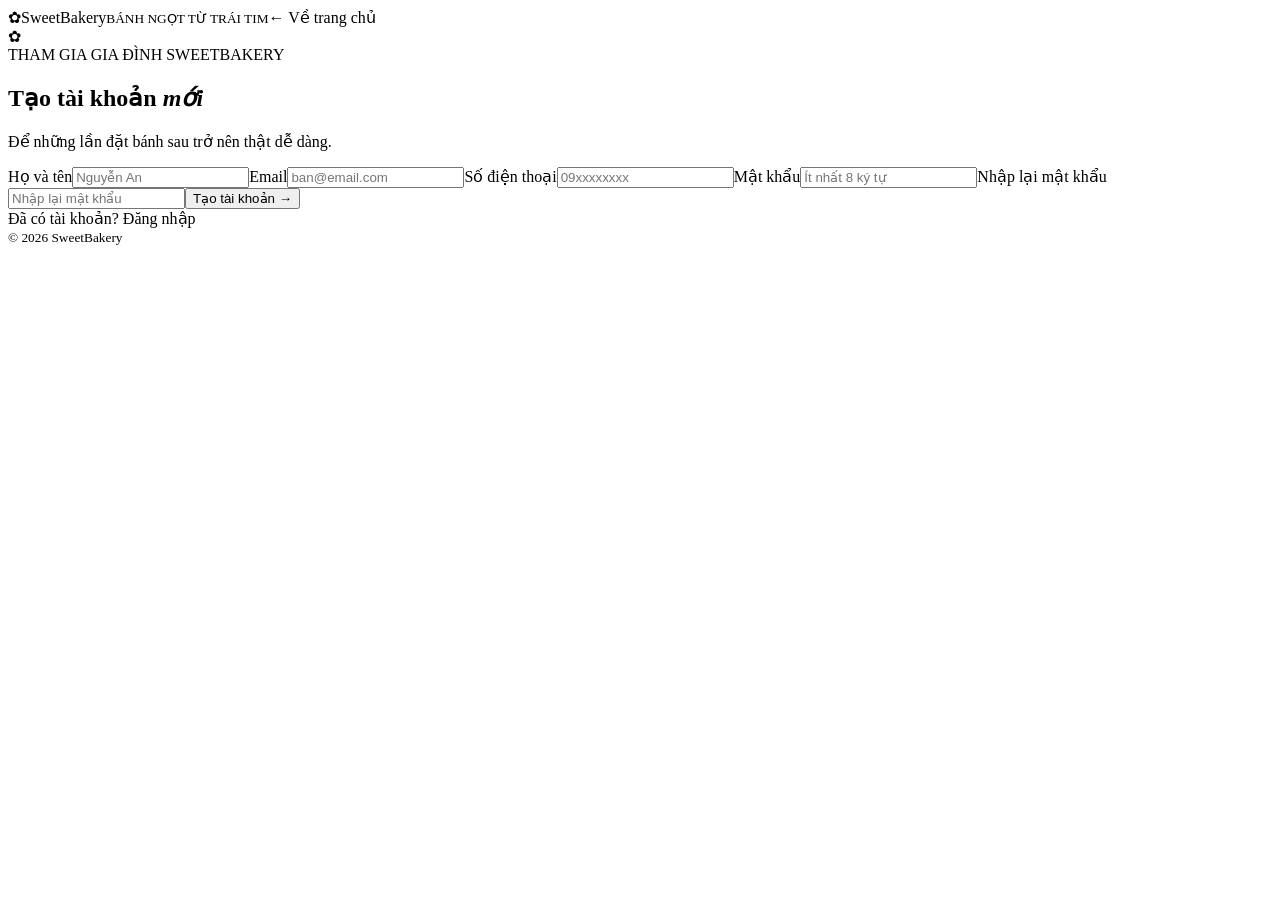
<file: SweetBakery_Project/src/main/resources/templates/dang-ky.html>
<!DOCTYPE html><html lang="vi" xmlns:th="http://www.thymeleaf.org"><head><meta charset="UTF-8"><meta name="viewport" content="width=device-width, initial-scale=1"><title>Đăng ký | SweetBakery</title><link rel="stylesheet" th:href="@{/css/style.css}"></head><body class="auth-body"><header class="site-header"><a class="brand" th:href="@{/}"><span class="brand-icon">✿</span><span>Sweet<span class="brand-pink">Bakery</span><small>BÁNH NGỌT TỪ TRÁI TIM</small></span></a><a class="text-link" th:href="@{/}">← Về trang chủ</a></header><main class="auth-wrap"><div class="auth-decoration">✿</div><section class="auth-card"><span class="eyebrow">THAM GIA GIA ĐÌNH SWEETBAKERY</span><h1>Tạo tài khoản <em>mới</em></h1><p>Để những lần đặt bánh sau trở nên thật dễ dàng.</p><div th:if="${loi}" class="alert alert-error" th:text="${loi}"></div><form method="post" th:action="@{/dang-ky}" class="form-stack"><label>Họ và tên<input name="hoTen" required minlength="2" maxlength="100" placeholder="Nguyễn An"></label><label>Email<input name="email" type="email" required maxlength="160" placeholder="ban@email.com"></label><label>Số điện thoại<input name="soDienThoai" type="tel" required minlength="9" maxlength="20" placeholder="09xxxxxxxx"></label><label>Mật khẩu<input name="matKhau" type="password" required minlength="8" placeholder="Ít nhất 8 ký tự"></label><label>Nhập lại mật khẩu<input name="xacNhanMatKhau" type="password" required minlength="8" placeholder="Nhập lại mật khẩu"></label><button class="button button-full" type="submit">Tạo tài khoản →</button></form><div class="auth-bottom">Đã có tài khoản? <a th:href="@{/dang-nhap}">Đăng nhập</a></div></section></main><footer class="site-footer"><small>© 2026 SweetBakery</small></footer></body></html>
</file>
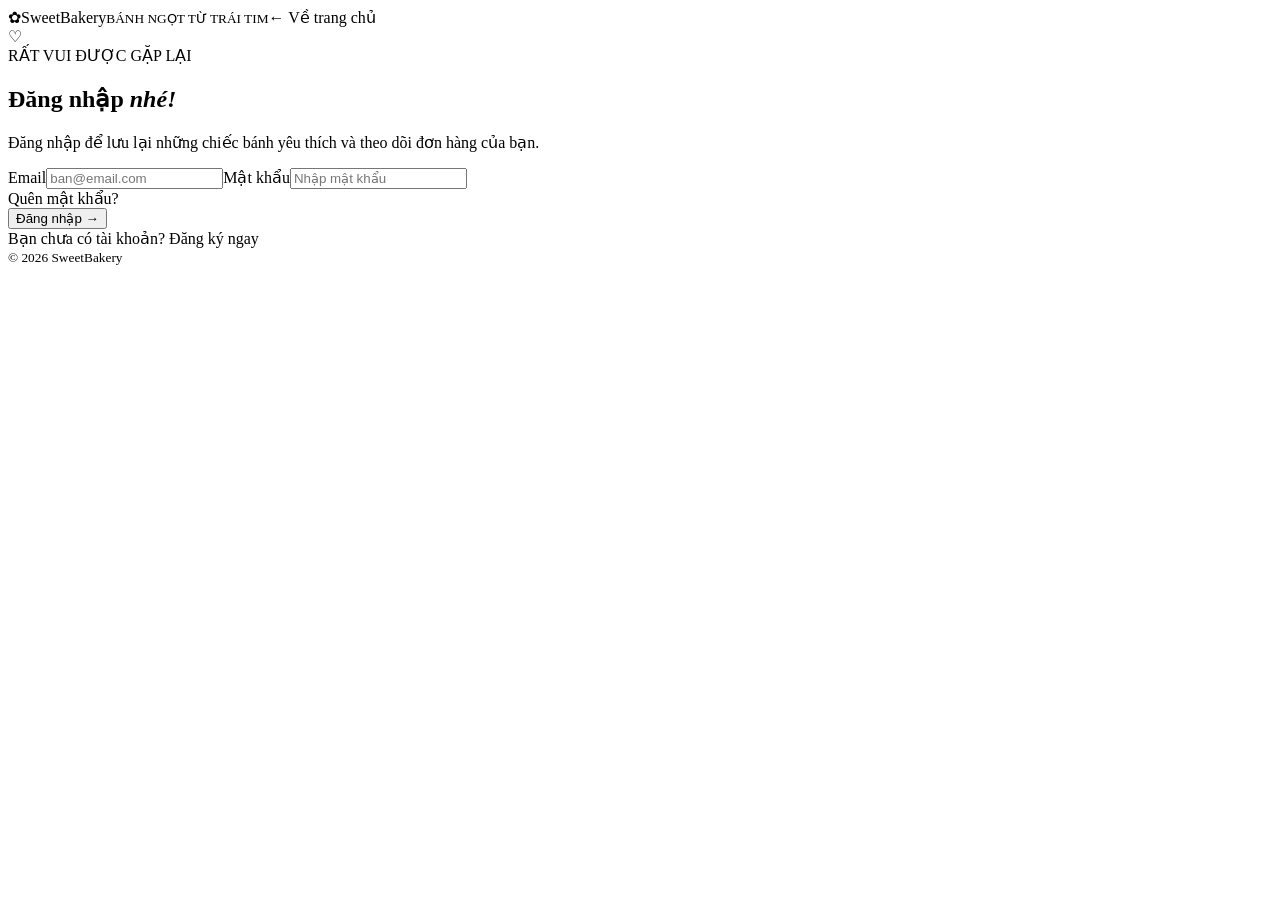
<file: SweetBakery_Project/src/main/resources/templates/dang-nhap.html>
<!DOCTYPE html><html lang="vi" xmlns:th="http://www.thymeleaf.org"><head><meta charset="UTF-8"><meta name="viewport" content="width=device-width, initial-scale=1"><title>Đăng nhập | SweetBakery</title><link rel="stylesheet" th:href="@{/css/style.css}"></head><body class="auth-body"><header class="site-header"><a class="brand" th:href="@{/}"><span class="brand-icon">✿</span><span>Sweet<span class="brand-pink">Bakery</span><small>BÁNH NGỌT TỪ TRÁI TIM</small></span></a><a class="text-link" th:href="@{/}">← Về trang chủ</a></header><main class="auth-wrap"><div class="auth-decoration">♡</div><section class="auth-card"><span class="eyebrow">RẤT VUI ĐƯỢC GẶP LẠI</span><h1>Đăng nhập <em>nhé!</em></h1><p>Đăng nhập để lưu lại những chiếc bánh yêu thích và theo dõi đơn hàng của bạn.</p><div th:if="${loi}" class="alert alert-error" th:text="${loi}"></div><div th:if="${thanhCong}" class="alert alert-success" th:text="${thanhCong}"></div><form method="post" th:action="@{/dang-nhap}" class="form-stack"><label>Email<input name="email" type="email" required autocomplete="email" placeholder="ban@email.com"></label><label>Mật khẩu<input name="matKhau" type="password" required minlength="8" autocomplete="current-password" placeholder="Nhập mật khẩu"></label><div class="form-inline"><a th:href="@{/quen-mat-khau}">Quên mật khẩu?</a></div><button class="button button-full" type="submit">Đăng nhập →</button></form><div class="auth-bottom">Bạn chưa có tài khoản? <a th:href="@{/dang-ky}">Đăng ký ngay</a></div></section></main><footer class="site-footer"><small>© 2026 SweetBakery</small></footer></body></html>
</file>
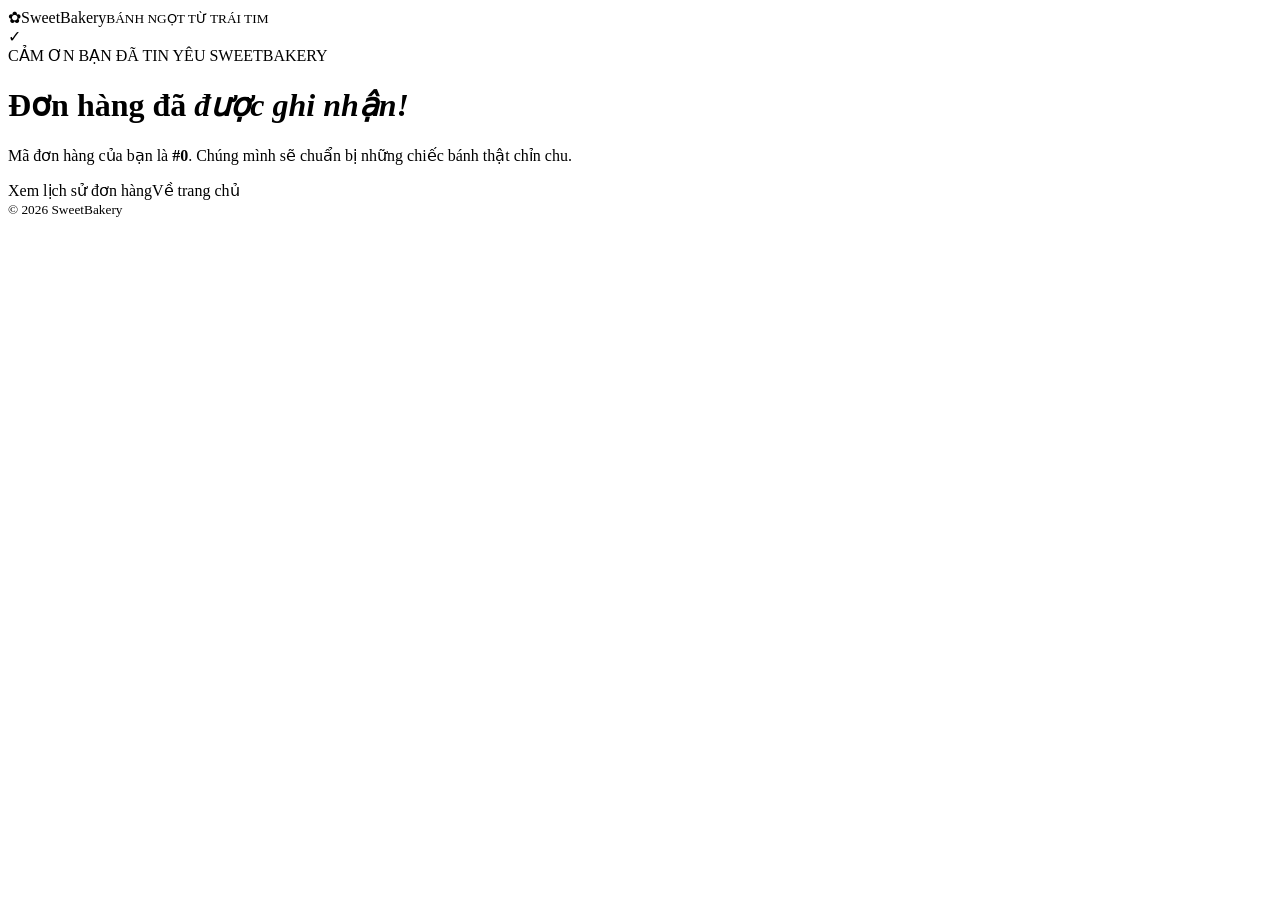
<file: SweetBakery_Project/src/main/resources/templates/don-hang-thanh-cong.html>
<!DOCTYPE html><html lang="vi" xmlns:th="http://www.thymeleaf.org"><head><meta charset="UTF-8"><meta name="viewport" content="width=device-width, initial-scale=1"><title>Đặt hàng thành công | SweetBakery</title><link rel="stylesheet" th:href="@{/css/style.css}"></head><body><header class="site-header"><a class="brand" th:href="@{/}"><span class="brand-icon">✿</span><span>Sweet<span class="brand-pink">Bakery</span><small>BÁNH NGỌT TỪ TRÁI TIM</small></span></a></header><main class="success-wrap"><div class="success-icon">✓</div><span class="eyebrow">CẢM ƠN BẠN ĐÃ TIN YÊU SWEETBAKERY</span><h1>Đơn hàng đã <em>được ghi nhận!</em></h1><p>Mã đơn hàng của bạn là <b th:text="|#${maDonHang}|">#0</b>. Chúng mình sẽ chuẩn bị những chiếc bánh thật chỉn chu.</p><div class="success-actions"><a class="button" th:href="@{/tai-khoan/don-hang}">Xem lịch sử đơn hàng</a><a class="button button-outline" th:href="@{/}">Về trang chủ</a></div></main><footer class="site-footer"><small>© 2026 SweetBakery</small></footer></body></html>
</file>
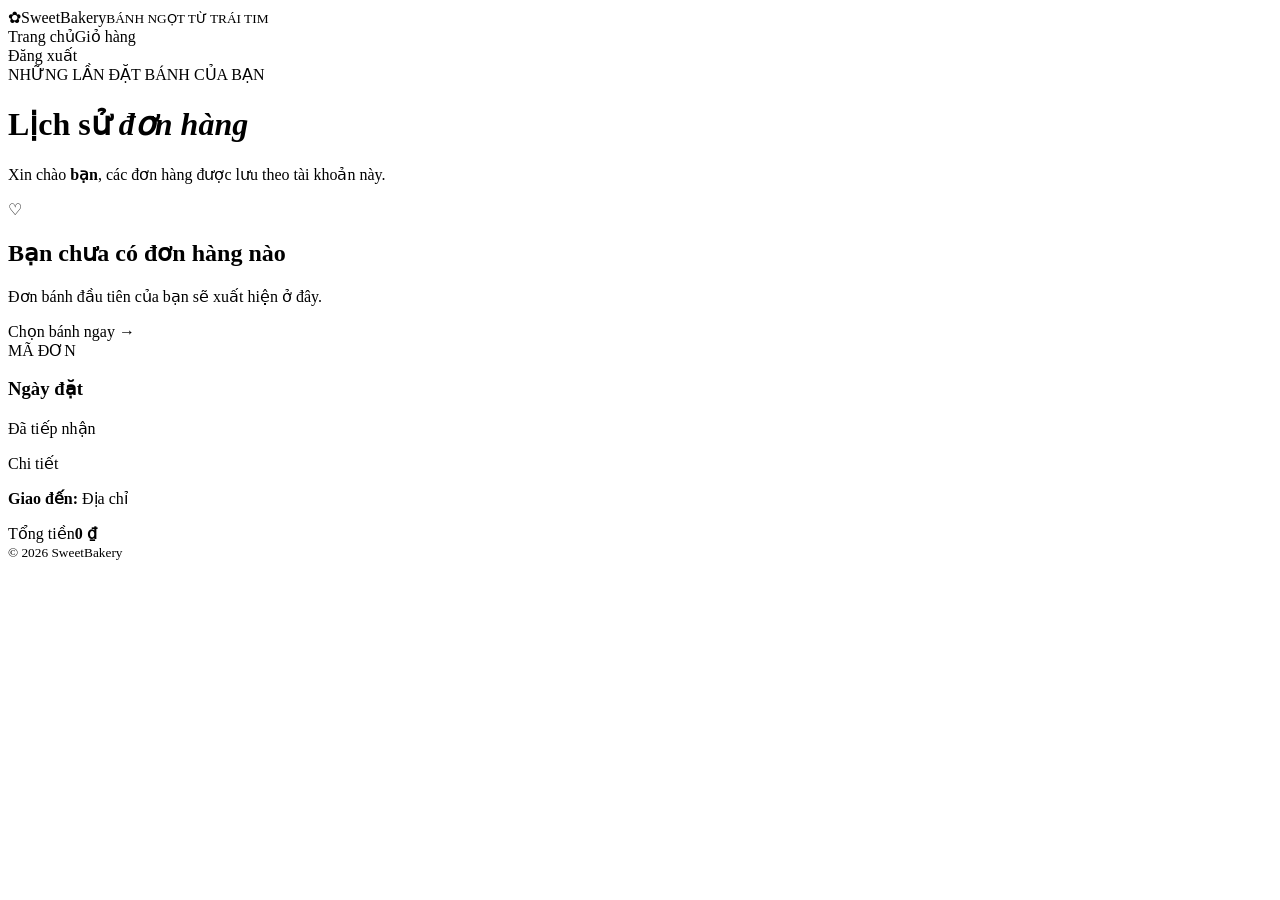
<file: SweetBakery_Project/src/main/resources/templates/don-hang.html>
<!DOCTYPE html><html lang="vi" xmlns:th="http://www.thymeleaf.org"><head><meta charset="UTF-8"><meta name="viewport" content="width=device-width, initial-scale=1"><title>Lịch sử đơn hàng | SweetBakery</title><link rel="stylesheet" th:href="@{/css/style.css}"></head><body><header class="site-header"><a class="brand" th:href="@{/}"><span class="brand-icon">✿</span><span>Sweet<span class="brand-pink">Bakery</span><small>BÁNH NGỌT TỪ TRÁI TIM</small></span></a><nav><a th:href="@{/}">Trang chủ</a><a th:href="@{/gio-hang}">Giỏ hàng</a></nav><div class="header-actions"><a class="text-link" th:href="@{/dang-xuat}">Đăng xuất</a></div></header><main class="page-wrap"><div class="page-heading"><span class="eyebrow">NHỮNG LẦN ĐẶT BÁNH CỦA BẠN</span><h1>Lịch sử <em>đơn hàng</em></h1><p>Xin chào <b th:text="${session.khachHangTen}">bạn</b>, các đơn hàng được lưu theo tài khoản này.</p></div><div th:if="${#lists.isEmpty(donHangs)}" class="empty-state large"><div class="empty-icon">♡</div><h2>Bạn chưa có đơn hàng nào</h2><p>Đơn bánh đầu tiên của bạn sẽ xuất hiện ở đây.</p><a class="button" th:href="@{/}">Chọn bánh ngay →</a></div><div class="orders-list" th:unless="${#lists.isEmpty(donHangs)}"><article class="order-card" th:each="d : ${donHangs}"><div class="order-head"><div><span class="category" th:text="|MÃ ĐƠN #${d.id}|">MÃ ĐƠN</span><h3 th:text="${#temporals.format(d.ngayDat,'dd/MM/yyyy HH:mm')}">Ngày đặt</h3></div><span class="order-status" th:text="${d.trangThai}">Đã tiếp nhận</span></div><p class="order-details" th:text="${d.chiTiet}">Chi tiết</p><p class="order-address"><b>Giao đến:</b> <span th:text="${d.diaChiGiaoHang}">Địa chỉ</span></p><div class="summary-total"><span>Tổng tiền</span><strong th:text="|${#numbers.formatDecimal(d.tongTien,0,'COMMA',0,'POINT')} ₫|">0 ₫</strong></div></article></div></main><footer class="site-footer"><small>© 2026 SweetBakery</small></footer></body></html>
</file>
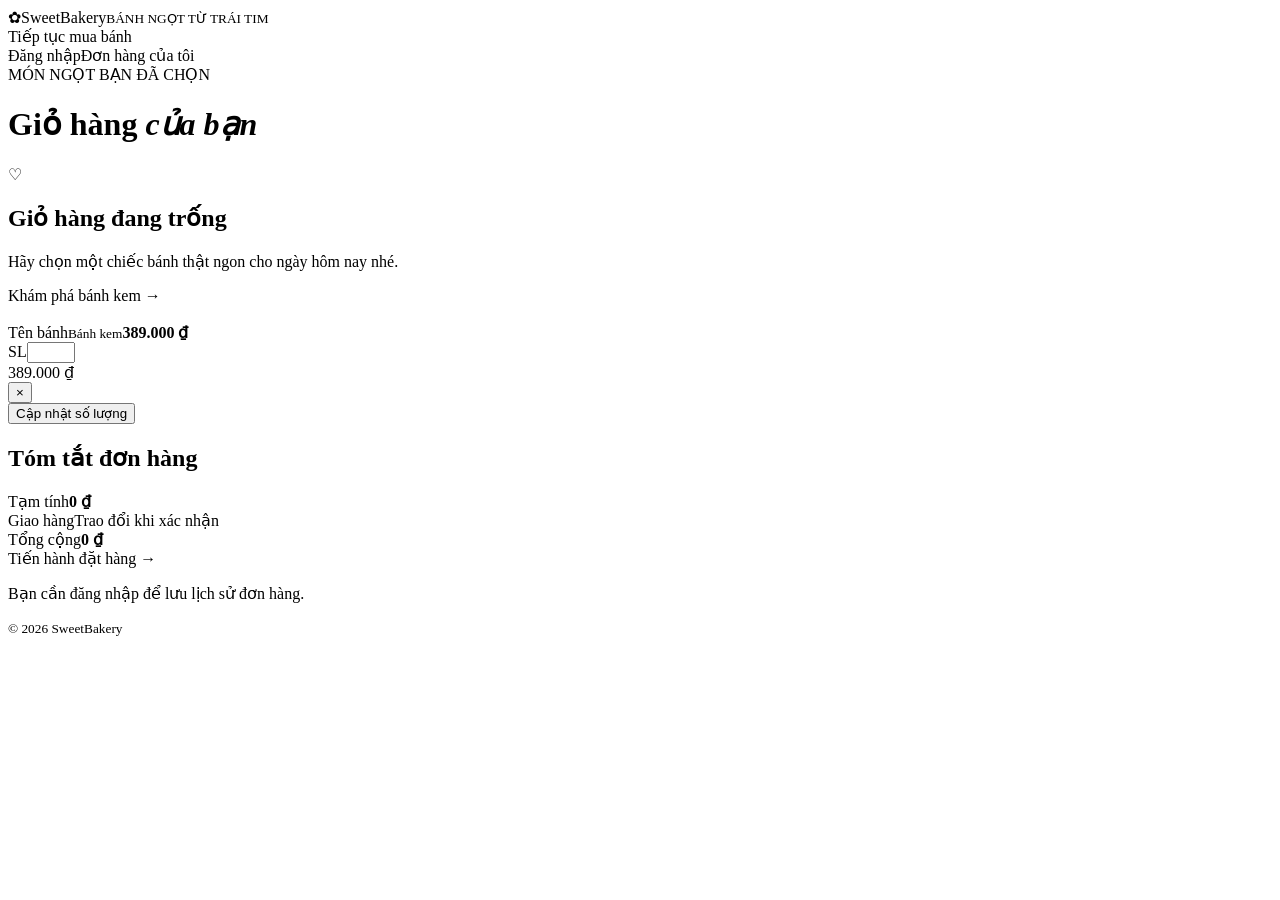
<file: SweetBakery_Project/src/main/resources/templates/gio-hang.html>
<!DOCTYPE html><html lang="vi" xmlns:th="http://www.thymeleaf.org"><head><meta charset="UTF-8"><meta name="viewport" content="width=device-width, initial-scale=1"><title>Giỏ hàng | SweetBakery</title><link rel="stylesheet" th:href="@{/css/style.css}"></head><body><header class="site-header"><a class="brand" th:href="@{/}"><span class="brand-icon">✿</span><span>Sweet<span class="brand-pink">Bakery</span><small>BÁNH NGỌT TỪ TRÁI TIM</small></span></a><nav><a th:href="@{/}">Tiếp tục mua bánh</a></nav><div class="header-actions"><a th:if="${session.khachHangId == null}" class="text-link" th:href="@{/dang-nhap}">Đăng nhập</a><a th:if="${session.khachHangId != null}" class="text-link" th:href="@{/tai-khoan/don-hang}">Đơn hàng của tôi</a></div></header><main class="page-wrap"><div class="page-heading"><span class="eyebrow">MÓN NGỌT BẠN ĐÃ CHỌN</span><h1>Giỏ hàng <em>của bạn</em></h1></div><div th:if="${#lists.isEmpty(items)}" class="empty-state large"><div class="empty-icon">♡</div><h2>Giỏ hàng đang trống</h2><p>Hãy chọn một chiếc bánh thật ngon cho ngày hôm nay nhé.</p><a class="button" th:href="@{/}">Khám phá bánh kem →</a></div><div th:unless="${#lists.isEmpty(items)}" class="cart-layout"><section class="cart-items"><form th:action="@{/gio-hang/cap-nhat}" method="post"><article class="cart-row" th:each="item : ${items}"><img th:src="${item.sanPham.anh}" th:alt="${item.sanPham.ten}"><div class="cart-product"><a th:href="@{/san-pham/{id}(id=${item.sanPham.id})}" th:text="${item.sanPham.ten}">Tên bánh</a><small th:text="${item.sanPham.danhMuc}">Bánh kem</small><strong th:text="|${#numbers.formatDecimal(item.sanPham.gia,0,'COMMA',0,'POINT')} ₫|">389.000 ₫</strong></div><label class="quantity-label">SL<input type="number" min="0" max="99" th:name="|soLuong_${item.sanPham.id}|" th:value="${item.soLuong}"></label><div class="cart-subtotal" th:text="|${#numbers.formatDecimal(item.thanhTien,0,'COMMA',0,'POINT')} ₫|">389.000 ₫</div><button class="remove-button" type="submit" formmethod="post" th:formaction="@{/gio-hang/xoa/{id}(id=${item.sanPham.id})}" title="Xóa sản phẩm">×</button></article><button class="button button-outline" type="submit">Cập nhật số lượng</button></form></section><aside class="cart-summary"><h2>Tóm tắt đơn hàng</h2><div class="summary-line"><span>Tạm tính</span><b th:text="|${#numbers.formatDecimal(tongTien,0,'COMMA',0,'POINT')} ₫|">0 ₫</b></div><div class="summary-line"><span>Giao hàng</span><span>Trao đổi khi xác nhận</span></div><div class="summary-total"><span>Tổng cộng</span><strong th:text="|${#numbers.formatDecimal(tongTien,0,'COMMA',0,'POINT')} ₫|">0 ₫</strong></div><a class="button button-full" th:href="@{/thanh-toan}">Tiến hành đặt hàng →</a><p class="small-note">Bạn cần đăng nhập để lưu lịch sử đơn hàng.</p></aside></div></main><footer class="site-footer"><small>© 2026 SweetBakery</small></footer></body></html>
</file>
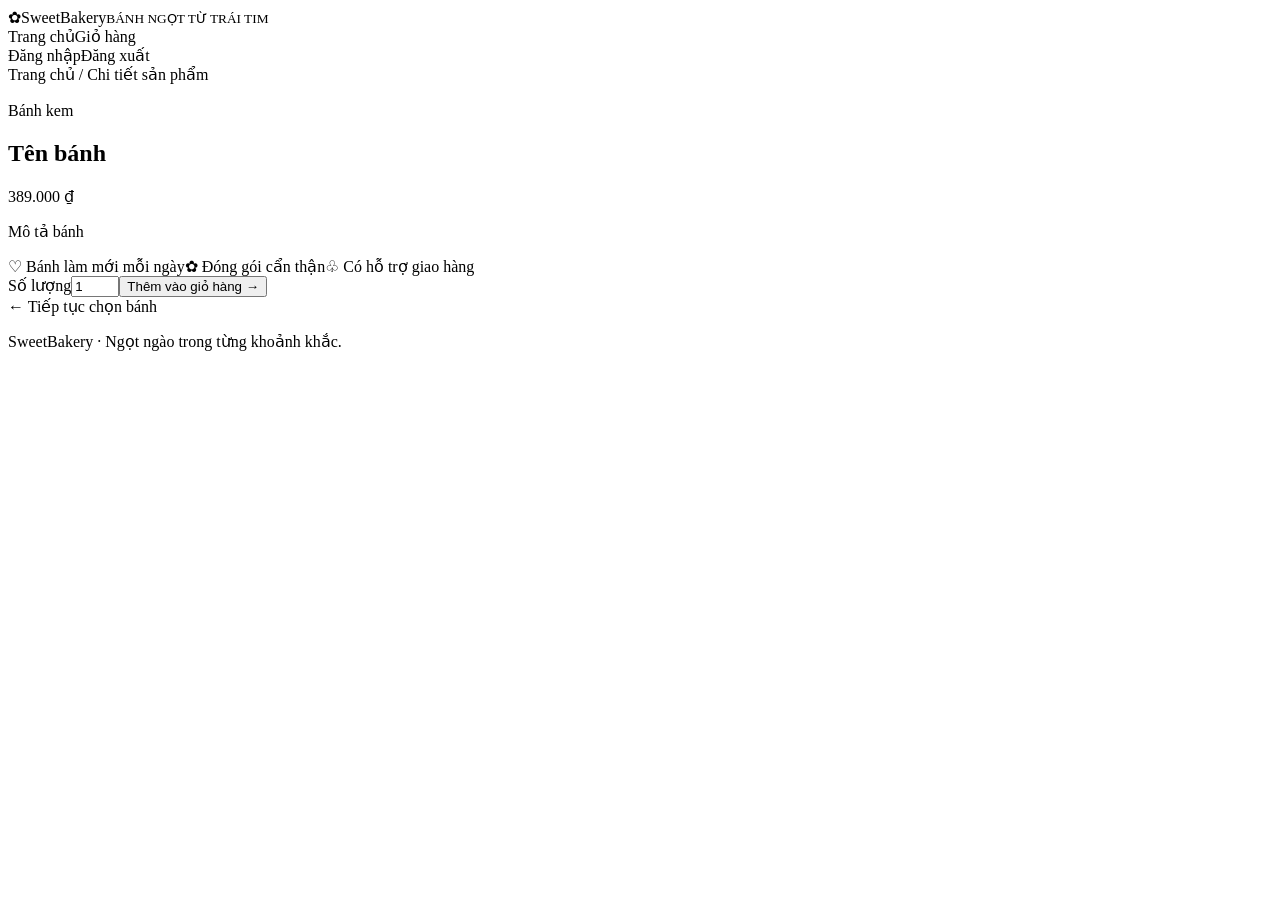
<file: SweetBakery_Project/src/main/resources/templates/product-detail.html>
<!DOCTYPE html><html lang="vi" xmlns:th="http://www.thymeleaf.org"><head><meta charset="UTF-8"><meta name="viewport" content="width=device-width, initial-scale=1"><title>Chi tiết bánh | SweetBakery</title><link rel="stylesheet" th:href="@{/css/style.css}"></head><body><header class="site-header"><a class="brand" th:href="@{/}"><span class="brand-icon">✿</span><span>Sweet<span class="brand-pink">Bakery</span><small>BÁNH NGỌT TỪ TRÁI TIM</small></span></a><nav><a th:href="@{/}">Trang chủ</a><a th:href="@{/gio-hang}">Giỏ hàng</a></nav><div class="header-actions"><a th:href="@{/dang-nhap}" th:if="${session.khachHangId == null}" class="text-link">Đăng nhập</a><a th:href="@{/dang-xuat}" th:if="${session.khachHangId != null}" class="text-link">Đăng xuất</a></div></header><main class="detail-wrap"><div class="breadcrumbs"><a th:href="@{/}">Trang chủ</a> / Chi tiết sản phẩm</div><section class="detail-grid"><div class="detail-image"><img th:src="${sanPham.anh}" th:alt="${sanPham.ten}"></div><div class="detail-info"><span class="eyebrow" th:text="${sanPham.danhMuc}">Bánh kem</span><h1 th:text="${sanPham.ten}">Tên bánh</h1><div class="detail-price" th:text="|${#numbers.formatDecimal(sanPham.gia,0,'COMMA',0,'POINT')} ₫|">389.000 ₫</div><p th:text="${sanPham.moTa}">Mô tả bánh</p><div class="detail-benefits"><span>♡ Bánh làm mới mỗi ngày</span><span>✿ Đóng gói cẩn thận</span><span>♧ Có hỗ trợ giao hàng</span></div><form th:action="@{/gio-hang/them/{id}(id=${sanPham.id})}" method="post" class="buy-form"><label for="soLuong">Số lượng</label><input id="soLuong" name="soLuong" type="number" min="1" max="20" value="1"><button class="button" type="submit">Thêm vào giỏ hàng →</button></form><a class="back-link" th:href="@{/}">← Tiếp tục chọn bánh</a></div></section></main><footer class="site-footer"><p>SweetBakery · Ngọt ngào trong từng khoảnh khắc.</p></footer></body></html>
</file>
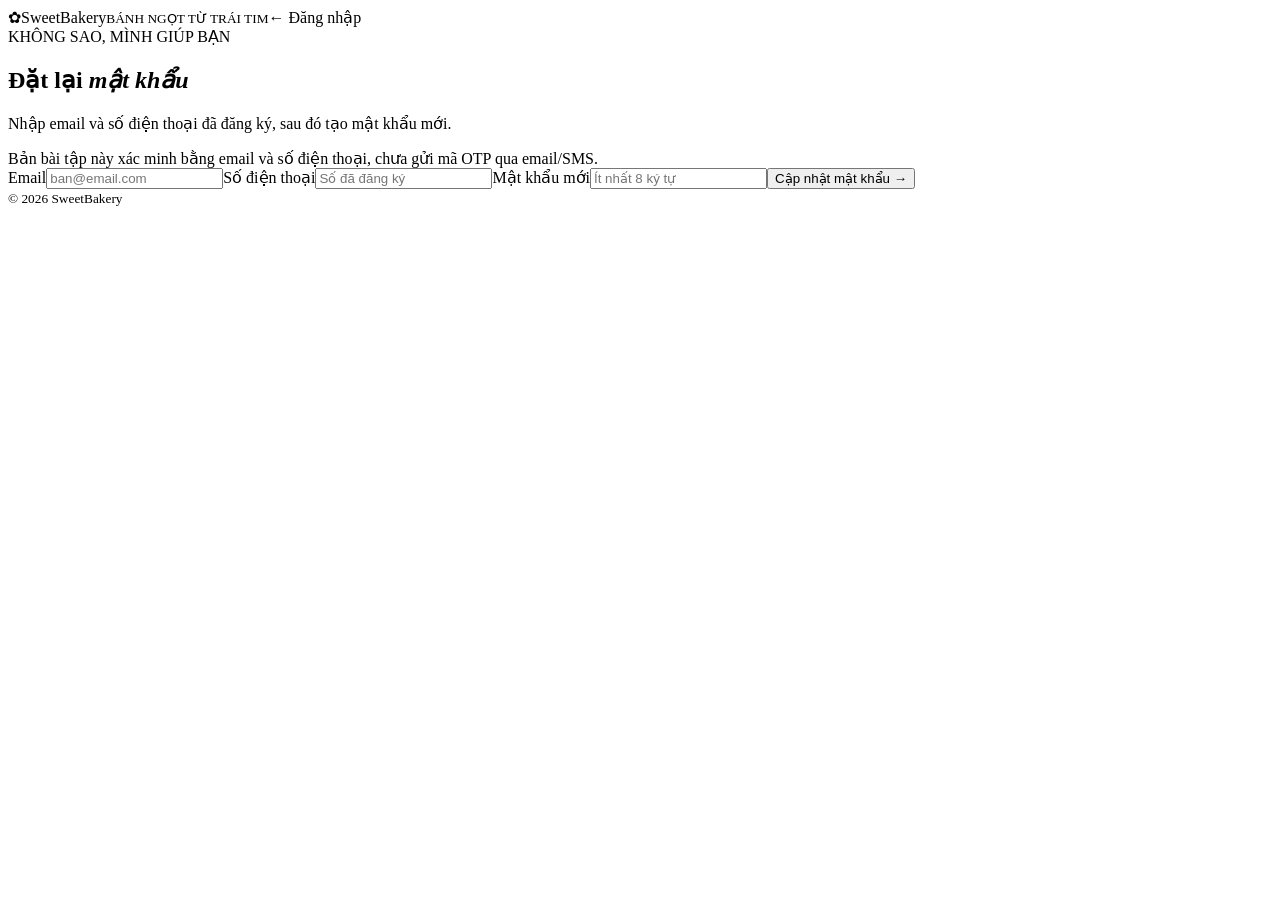
<file: SweetBakery_Project/src/main/resources/templates/quen-mat-khau.html>
<!DOCTYPE html><html lang="vi" xmlns:th="http://www.thymeleaf.org"><head><meta charset="UTF-8"><meta name="viewport" content="width=device-width, initial-scale=1"><title>Quên mật khẩu | SweetBakery</title><link rel="stylesheet" th:href="@{/css/style.css}"></head><body class="auth-body"><header class="site-header"><a class="brand" th:href="@{/}"><span class="brand-icon">✿</span><span>Sweet<span class="brand-pink">Bakery</span><small>BÁNH NGỌT TỪ TRÁI TIM</small></span></a><a class="text-link" th:href="@{/dang-nhap}">← Đăng nhập</a></header><main class="auth-wrap"><section class="auth-card"><span class="eyebrow">KHÔNG SAO, MÌNH GIÚP BẠN</span><h1>Đặt lại <em>mật khẩu</em></h1><p>Nhập email và số điện thoại đã đăng ký, sau đó tạo mật khẩu mới.</p><div class="alert alert-note">Bản bài tập này xác minh bằng email và số điện thoại, chưa gửi mã OTP qua email/SMS.</div><div th:if="${loi}" class="alert alert-error" th:text="${loi}"></div><form method="post" th:action="@{/quen-mat-khau}" class="form-stack"><label>Email<input name="email" type="email" required placeholder="ban@email.com"></label><label>Số điện thoại<input name="soDienThoai" type="tel" required placeholder="Số đã đăng ký"></label><label>Mật khẩu mới<input name="matKhauMoi" type="password" required minlength="8" placeholder="Ít nhất 8 ký tự"></label><button class="button button-full" type="submit">Cập nhật mật khẩu →</button></form></section></main><footer class="site-footer"><small>© 2026 SweetBakery</small></footer></body></html>
</file>
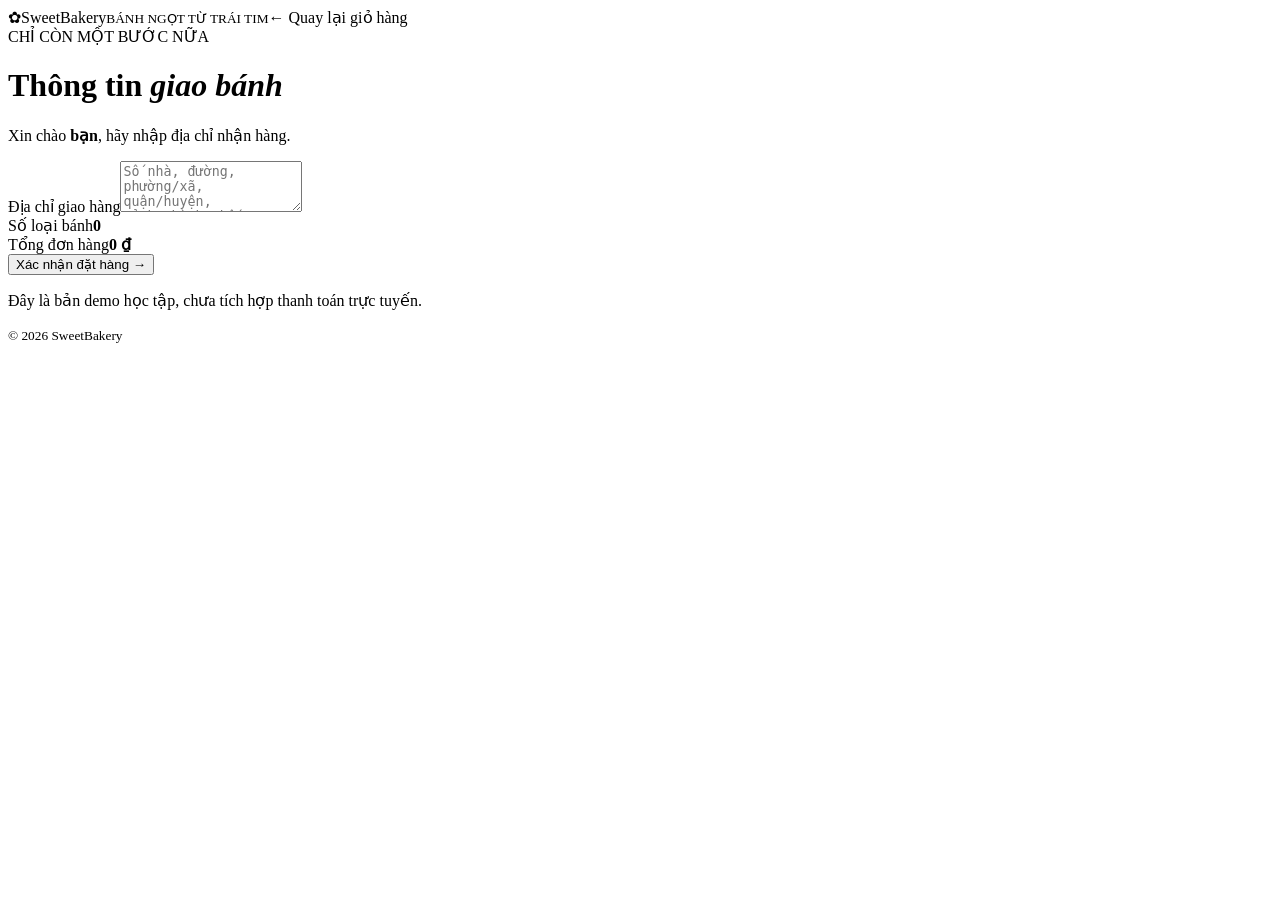
<file: SweetBakery_Project/src/main/resources/templates/thanh-toan.html>
<!DOCTYPE html><html lang="vi" xmlns:th="http://www.thymeleaf.org"><head><meta charset="UTF-8"><meta name="viewport" content="width=device-width, initial-scale=1"><title>Thanh toán | SweetBakery</title><link rel="stylesheet" th:href="@{/css/style.css}"></head><body><header class="site-header"><a class="brand" th:href="@{/}"><span class="brand-icon">✿</span><span>Sweet<span class="brand-pink">Bakery</span><small>BÁNH NGỌT TỪ TRÁI TIM</small></span></a><a class="text-link" th:href="@{/gio-hang}">← Quay lại giỏ hàng</a></header><main class="page-wrap narrow"><div class="page-heading"><span class="eyebrow">CHỈ CÒN MỘT BƯỚC NỮA</span><h1>Thông tin <em>giao bánh</em></h1><p>Xin chào <b th:text="${session.khachHangTen}">bạn</b>, hãy nhập địa chỉ nhận hàng.</p></div><div th:if="${loi}" class="alert alert-error" th:text="${loi}"></div><div class="checkout-card"><form method="post" th:action="@{/thanh-toan}" class="form-stack"><label>Địa chỉ giao hàng<textarea name="diaChi" required minlength="8" maxlength="250" rows="3" placeholder="Số nhà, đường, phường/xã, quận/huyện, tỉnh/thành phố"></textarea></label><div class="summary-line"><span>Số loại bánh</span><b th:text="${#lists.size(items)}">0</b></div><div class="summary-total"><span>Tổng đơn hàng</span><strong th:text="|${#numbers.formatDecimal(tongTien,0,'COMMA',0,'POINT')} ₫|">0 ₫</strong></div><button class="button button-full" type="submit">Xác nhận đặt hàng →</button></form><p class="small-note">Đây là bản demo học tập, chưa tích hợp thanh toán trực tuyến.</p></div></main><footer class="site-footer"><small>© 2026 SweetBakery</small></footer></body></html>
</file>
